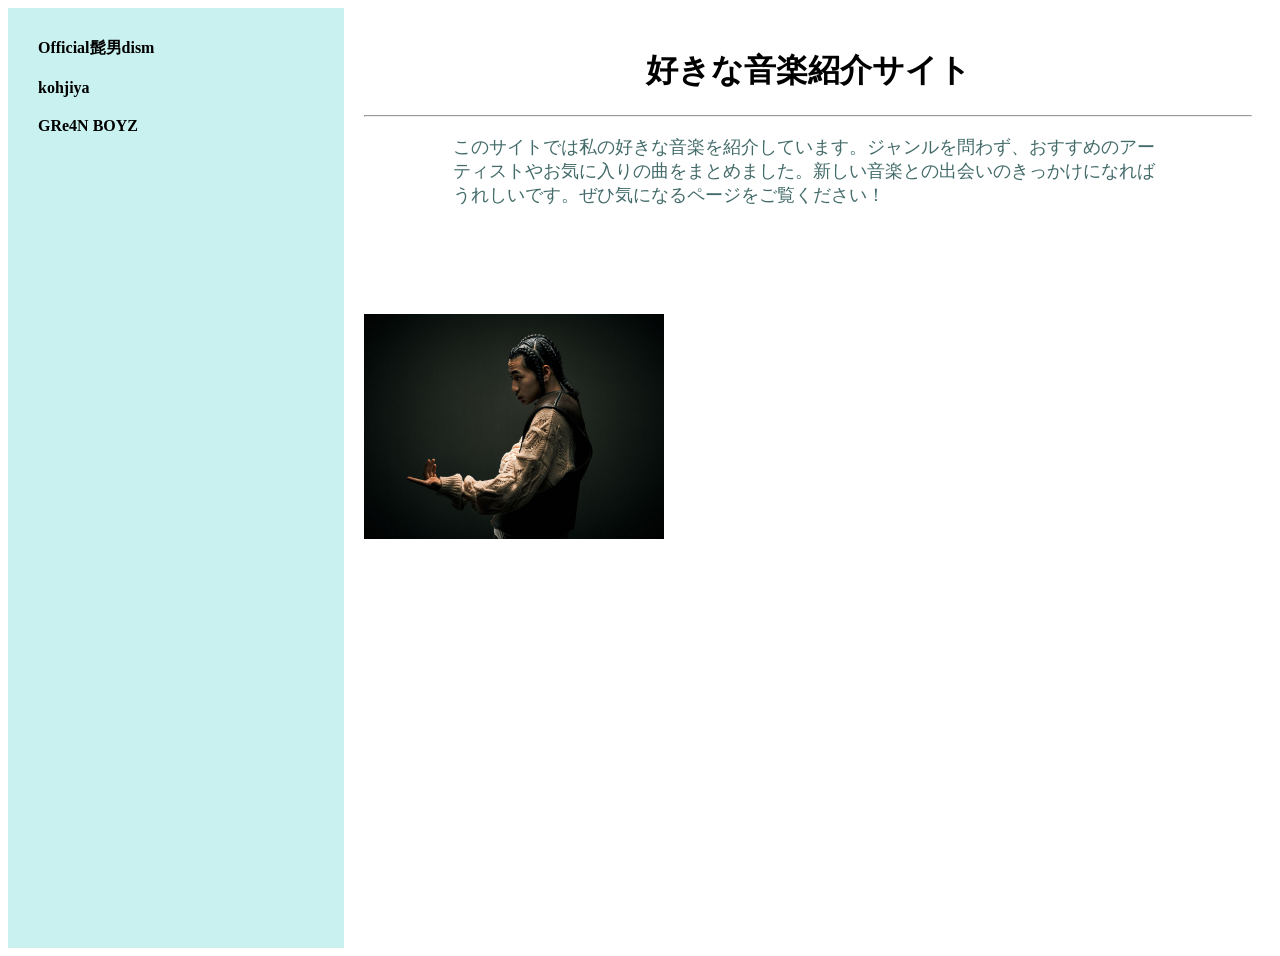
<file: home.html>
<!DOCTYPE html>
<html lang="ja">
<head>
    <meta charset="UTF-8">
    <title>音楽紹介</title>
    <link rel="stylesheet" href="./css/style.css">
</head>
<body>

    <div class="container">
        <nav class="sidebar">
            <a href="artist1.html"><strong>Official髭男dism</strong></a>
            <a href="artist2.html"><strong>kohjiya</strong></a>
            <a href="artist3.html"><strong>GRe4N BOYZ</strong></a>
        </nav>

        <main class="content">
            <h1>好きな音楽紹介サイト</h1>
            <hr>
            <p>このサイトでは私の好きな音楽を紹介しています。ジャンルを問わず、おすすめのアーティストやお気に入りの曲をまとめました。新しい音楽との出会いのきっかけになればうれしいです。ぜひ気になるページをご覧ください！</p>
            <a href="artist2.html">
                <img src="./images/kohjiya.jpg" class="kohjiya">
            </a>
            
        </main>
    </div>
    
</body>
</html>
</file>
<file: css/style.css>
body {
    padding: 0;
}

.container {
    display: flex;
}

.sidebar {
    width: 25%;
    background-color: #c8f1ef;
    padding: 20px;
    height: 100vh;
}

.sidebar a {
    display: block;
    padding: 10px;
    text-decoration: none;
    color: black;
}

.sidebar a:hover {
    background-color: #f1c8ca;
}

.content {
    width: 75%;
    padding: 20px;
}

.content h1 {
    text-align: center;
}

.content p {
    padding: 0 10% 10% 10%;
    font-size: 18px;
    color: #426b69;

}

.kohjiya {
    width: 300px;
    height: auto;
}
</file>
